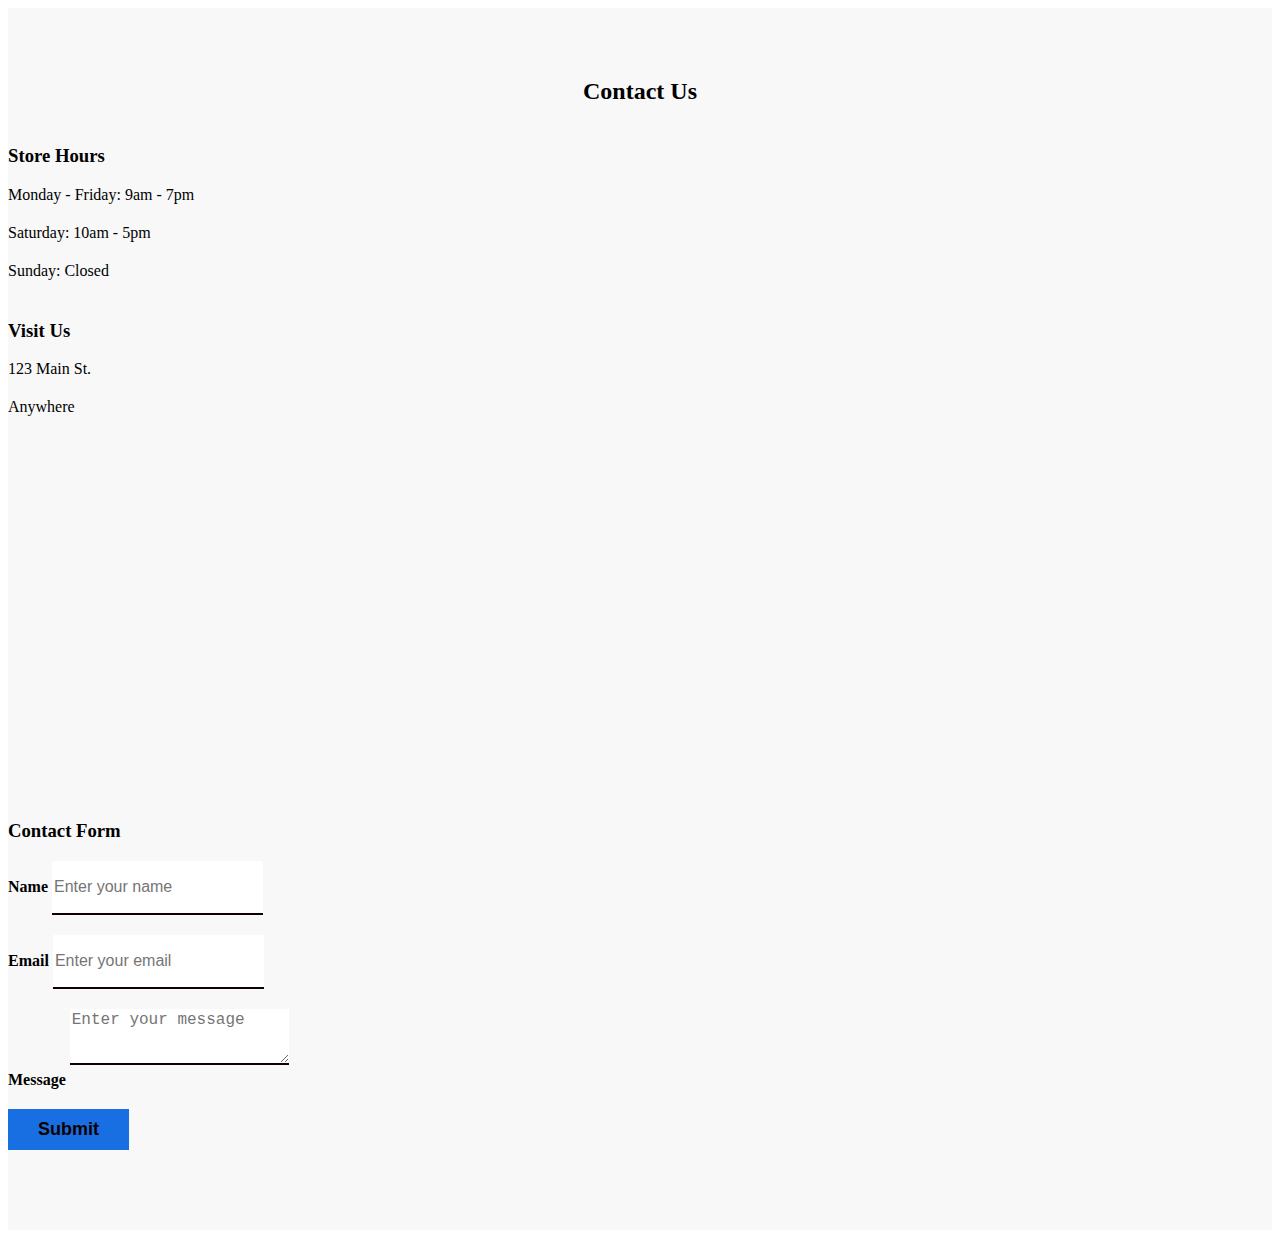
<file: pages/contact.html>
<!DOCTYPE html>
<html lang="en">
<head>
    <meta charset="UTF-8">
    <meta http-equiv="X-UA-Compatible" content="IE=edge">
    <meta name="viewport" content="width=device-width, initial-scale=1.0">
    <link rel="stylesheet" href="../css/contact.css">
    <title>Contact Us</title>
</head>
<body>
    

<section id="contact">
    <div class="container">
      <h2>Contact Us</h2>
      <div class="row">
        <div class="col-md-6">
          <h3>Store Hours</h3>
          <p>Monday - Friday: 9am - 7pm</p>
          <p>Saturday: 10am - 5pm</p>
          <p>Sunday: Closed</p>
        </div>
        <div class="col-md-6">
          <h3>Visit Us</h3>
          <p>123 Main St.</p>
          <p>Anywhere</p>
          <iframe src="https://www.google.com/maps/embed?pb=!1m18!1m12!1m3!1d2848.4795767489257!2d-75.16555628439405!3d39.952697979416125!2m3!1f0!2f0!3f0!3m2!1i1024!2i768!4f13.1!3m3!1m2!1s0x89c6c61a7a024a05%3A0x8f32a11b7ce05770!2s123%20Main%20St%2C%20Anytown%2C%20USA!5e0!3m2!1sen!2sca!4v1658228390822!5m2!1sen!2sca" width="100%" height="300" frameborder="0" style="border:0;" allowfullscreen="" loading="lazy"></iframe>
        </div>
      </div>
      <div class="row">
        <div class="col-md-8 offset-md-2">
          <h3>Contact Form</h3>
          <form>
            <div class="form-group">
              <label for="name">Name</label>
              <input type="text" class="form-control" id="name" placeholder="Enter your name">
            </div>
            <div class="form-group">
              <label for="email">Email</label>
              <input type="email" class="form-control" id="email" placeholder="Enter your email">
            </div>
            <div class="form-group">
              <label for="message">Message</label>
              <textarea class="form-control" id="message" rows="5" placeholder="Enter your message"></textarea>
            </div>
            <button type="submit" class="btn">Submit</button>
          </form>
        </div>
      </div>
    </div>
  </section>
  </body>
</html>
</file>
<file: css/contact.css>
#contact {
    background-color: #f8f8f8;
    padding: 50px 0;
  }
  
  #contact h2 {
    text-align: center;
    margin-bottom: 40px;
  }
  
  #contact h3 {
    margin-top: 40px;
  }
  
  #contact p {
    margin-bottom: 20px;
  }
  
  #contact .row {
    margin-bottom: 30px;
  }
  
  #contact iframe {
    margin-top: 40px;
  }
  
  #contact .form-group label {
    font-weight: bold;
    margin-bottom: 10px;
  }
  
  #contact .form-control {
    height: 50px;
    font-size: 16px;
    border-radius: 0;
    border: none;
    border-bottom: 2px solid #0f0101;
    margin-bottom: 20px;
  }
  
  #contact button.btn {
    margin-top: 20px;
    background-color: #186fe2;
    color: #0f0101;
    border-radius: 0;
    border: none;
    padding: 10px 30px;
    font-size: 18px;
    font-weight: bold;
    transition: background-color 0.3s ease;
  }
  
  #contact button.btn:hover {
    background-color: #1893e6;
  }
</file>
